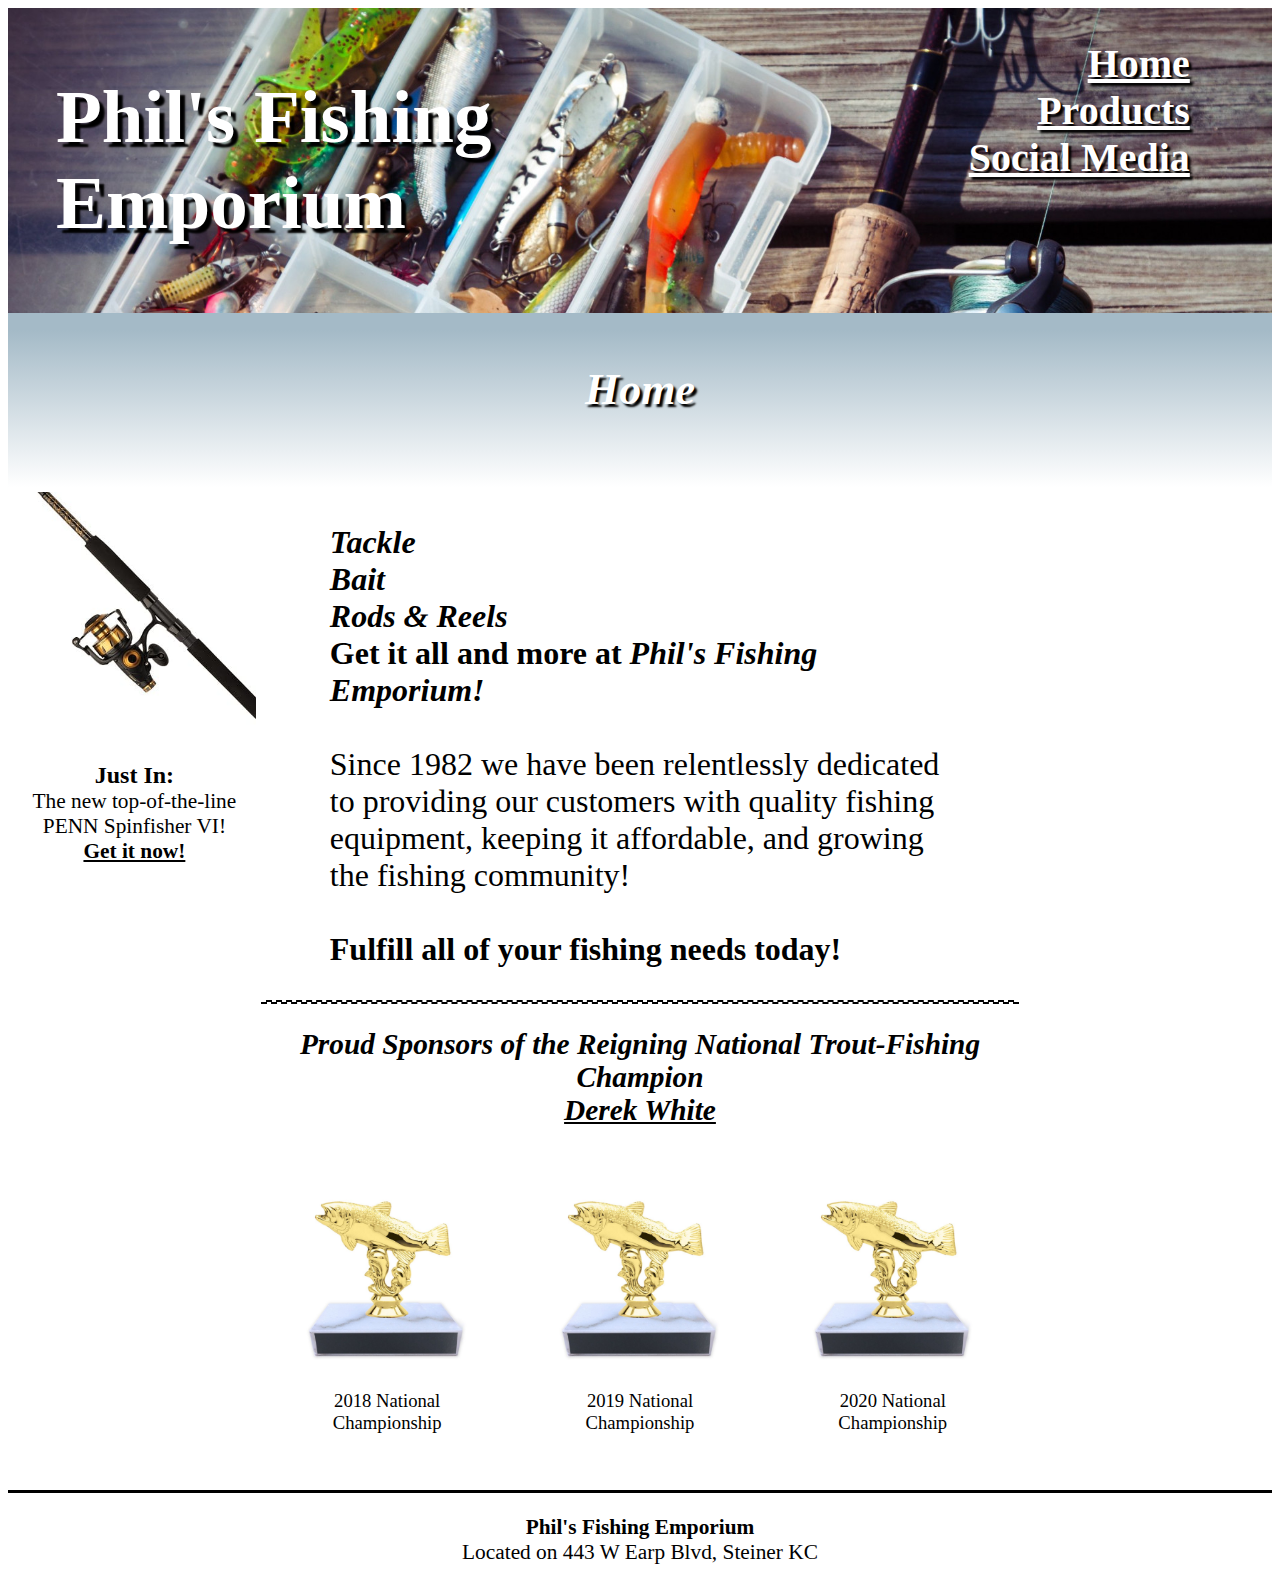
<file: index.html>
<!DOCTYPE html>
<html lang="en">
    <head>
        <!--
            Cody McHardy
            5/4/21
            "Fishing Website" Assignment
            Proessor Jordan Gilmore
            index.html
        -->
        <meta charset="UTF-8">
        <meta http-equiv="X-UA-Compatible" content="IE=edge">
        <meta name="viewport" content="width=device-width, initial-scale=1.0">
        <title>Home - Phil's Fishing Emporium</title>
        <link rel="stylesheet" href="styles.css">
    </head>
    <body>
        <div class="heroBanner">
            <div class="heroTitle">
                <h1 class="heroText">Phil's Fishing Emporium</h1>
            </div>
            <nav>
                <ul>
                    <li><a href="index.html">Home</a></li>
                    <li id="listItem2"><a href="products.html">Products</a></li>
                    <li><a href="social.html">Social Media</a></li>
                </ul>
            </nav>
        </div>
        <h2 class="pageTitle"><i><br>Home</i></h2>
        <div id="homeBody">
            <div id="rodHighlight">
                <img src="bestRod.jpeg" alt="Rod and Reel">
                <p><strong id="justIn">Just In:</strong><br>The new top-of-the-line PENN Spinfisher VI!<br><a href="products.html"><strong>Get it now!</strong></a></p>
            </div>
            <div id="homeText">
                <p><strong><i>Tackle<br>Bait<br>Rods & Reels</i><br>Get it all and more at <i>Phil's Fishing Emporium!</i><br><br></strong>Since 1982 we have been relentlessly dedicated to providing our customers with quality fishing equipment, keeping it affordable, and growing the fishing community!<br><br><strong>Fulfill all of your fishing needs today!</strong></p>
            </div>
            <div id="bassArt"><img src="bass.jpg" alt="Bass Drawing"></div>
            <div id="trophyHead">
                <h2><i>Proud Sponsors of the Reigning National Trout-Fishing Champion<br><a href="https://www.twitter.com" title="Derek White - Twitter">Derek White</a></i></h2>
            </div>
            <div id="champion1"><img src="fishingTrophy.jpg" alt="Fishing Trophy"><p>2018 National Championship</p></div>
            <div id="champion2"><img src="fishingTrophy.jpg" alt="Fishing Trophy"><p>2019 National Championship</p></div>
            <div id="champion3"><img src="fishingTrophy.jpg" alt="Fishing Trophy"><p>2020 National Championship</p></div>
            <div id="gifHolder">
                <iframe src="fishing.gif" width="480" height="270" allowFullScreen></iframe>
            </div>
            <div id="foot">
                <p><strong>Phil's Fishing Emporium</strong><br>Located on 443 W Earp Blvd, Steiner KC</p>
            </div>
        </div>
    </body>
</html>
</file>
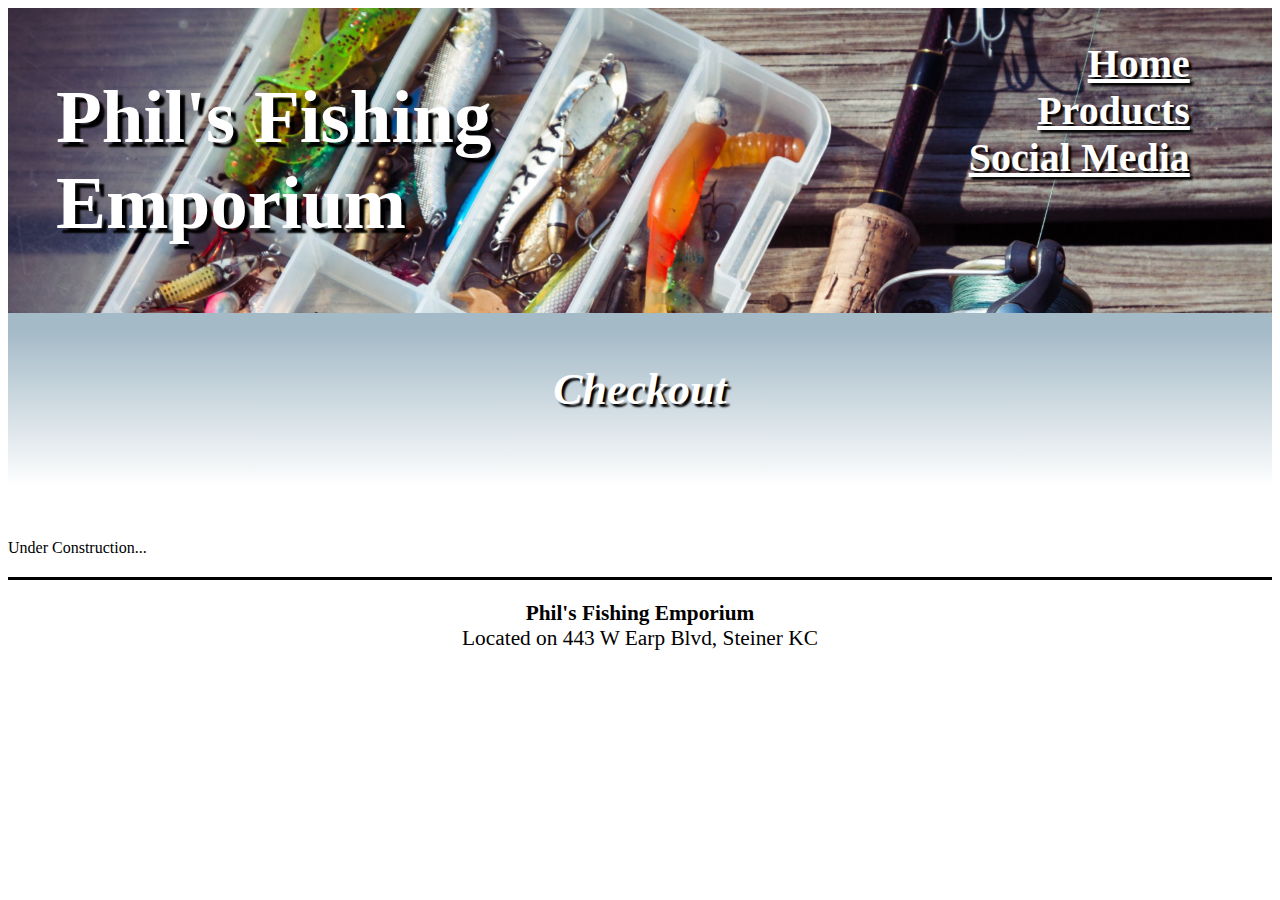
<file: checkout.html>
<!DOCTYPE html>
<html lang="en">
    <head>
        <!--
            Cody McHardy
            5/4/21
            "Fishing Website" Assignment
            Proessor Jordan Gilmore
            checkout.html
        -->
        <meta charset="UTF-8">
        <meta http-equiv="X-UA-Compatible" content="IE=edge">
        <meta name="viewport" content="width=device-width, initial-scale=1.0">
        <title>Checkout - Phil's Fishing Emporium</title>
        <link rel="stylesheet" href="styles.css">
    </head>
    <body>
        <div class="heroBanner">
            <div class="heroTitle">
                <h1 class="heroText">Phil's Fishing Emporium</h1>
            </div>
            <nav>
                <ul>
                    <li><a href="index.html">Home</a></li>
                    <li id="listItem2"><a href="products.html">Products</a></li>
                    <li><a href="social.html">Social Media</a></li>
                </ul>
            </nav>
        </div>
        <h2 class="pageTitle"><i><br>Checkout</i></h2>
        <br><br>
        <p>Under Construction...</p>
        <footer>
            <p><strong>Phil's Fishing Emporium</strong><br>Located on 443 W Earp Blvd, Steiner KC</p>
        </footer>
    </body>
</html>
</file>
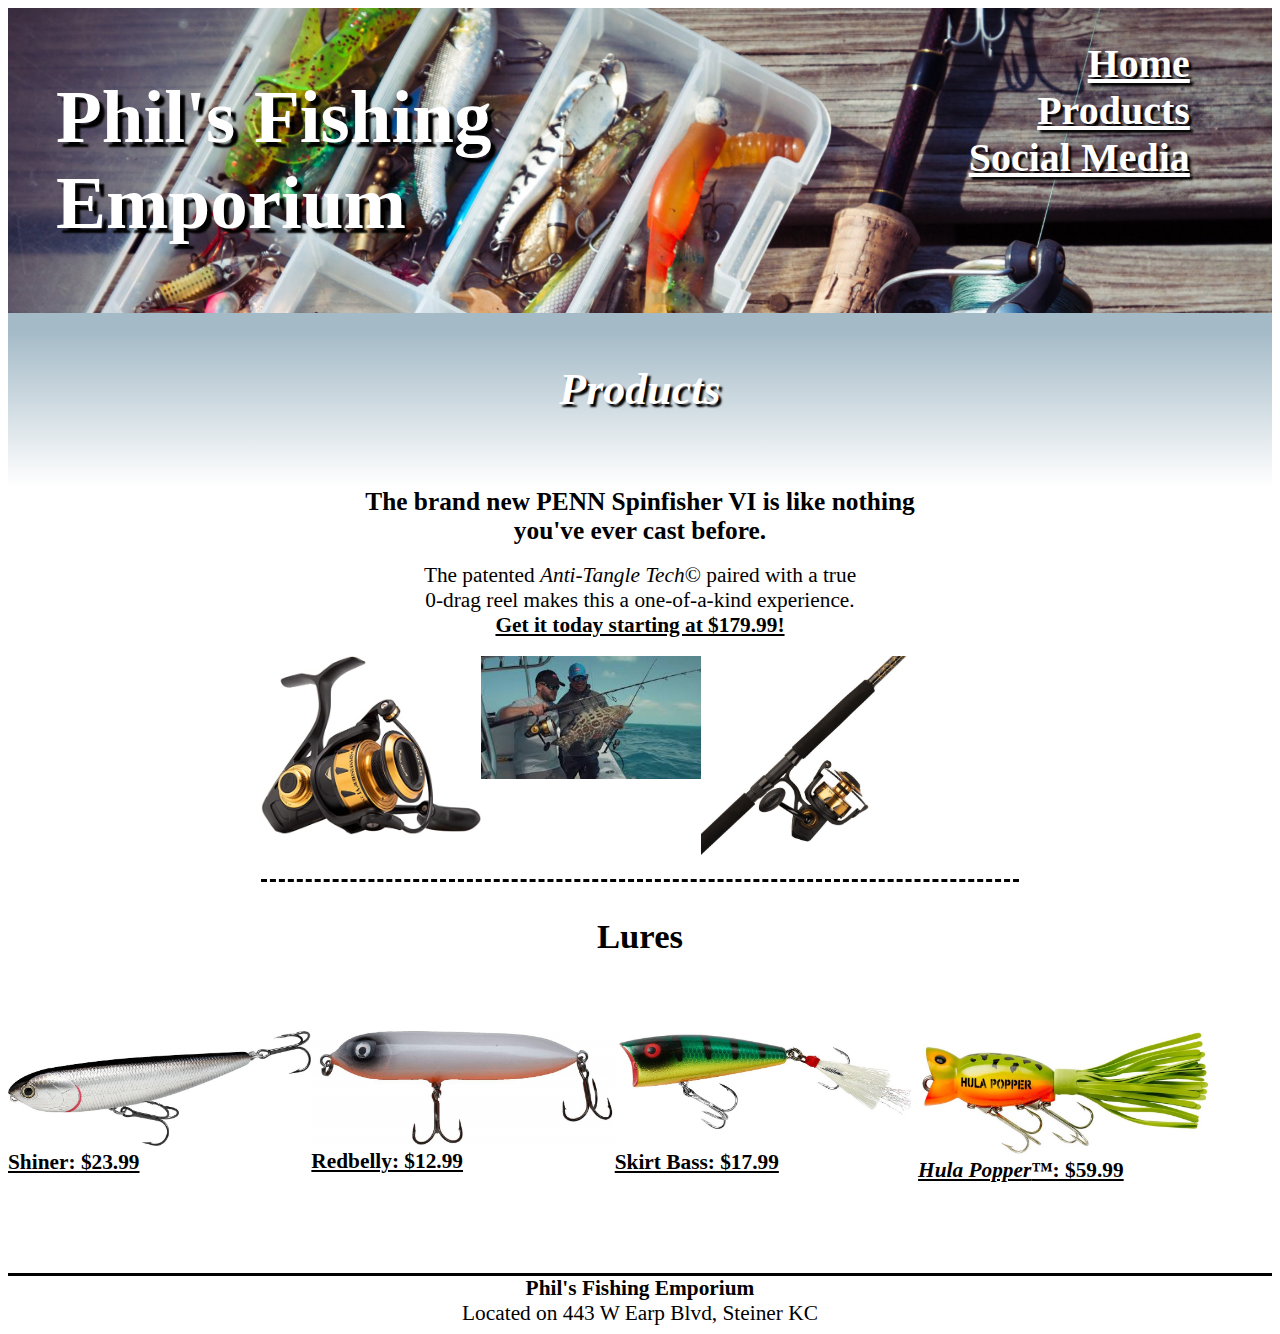
<file: products.html>
<!DOCTYPE html>
<html lang="en">
    <head>
        <!--
            Cody McHardy
            5/4/21
            "Fishing Website" Assignment
            Proessor Jordan Gilmore
            products.html
        -->
        <meta charset="UTF-8">
        <meta http-equiv="X-UA-Compatible" content="IE=edge">
        <meta name="viewport" content="width=device-width, initial-scale=1.0">
        <title>Products - Phil's Fishing Emporium</title>
        <link rel="stylesheet" href="styles.css">
    </head>
    <body>
        <div class="heroBanner">
            <div class="heroTitle">
                <h1 class="heroText">Phil's Fishing Emporium</h1>
            </div>
            <nav>
                <ul>
                    <li><a href="index.html">Home</a></li>
                    <li id="listItem2"><a href="products.html">Products</a></li>
                    <li><a href="social.html">Social Media</a></li>
                </ul>
            </nav>
        </div>
        <h2 class="pageTitle"><i><br>Products</i></h2>
        <div id="productBody">
            <h2>The brand new <strong>PENN Spinfisher VI</strong> is like nothing you've ever cast before.</h2><br>
            <p>The patented <i>Anti-Tangle Tech</i>&copy; paired with a true 0-drag reel makes this a one-of-a-kind experience.<br><a href="checkout.html"><strong>Get it today starting at $179.99!</strong></a></p><br>
            <div id="spinfisherShowcase">
                <div><img src="spinfisherReel.jpg" alt="Fishing Reel"></div>
                <div id="rodPromo"><img src="spinfisherPromo.jpg" alt="Man Holding Fish"></div>
                <div><img src="spinfisherRodandReel.jpg" alt="Rod and Reel"></div>
            </div>
            <h3>Lures</h3>
            <div id="luresBox">
                <div>
                    <img src="lure1.jpg" alt="Shiner Lure">
                    <a href="checkout.html"><strong>Shiner: $23.99</strong></a>
                </div>
                <div>
                    <img src="lure2.jpg" alt="Redbelly Lure">
                    <a href="checkout.html"><strong>Redbelly: $12.99</strong></a>
                </div>
                <div>
                    <img src="lure3.jpg" alt="Skirt Bass Lure">
                    <a href="checkout.html"><strong>Skirt Bass: $17.99</strong></a>
                </div>
                <div>
                    <img src="lure4.jpg" alt="Hula Popper Lure">
                    <a href="checkout.html"><strong><i>Hula Popper</i>&trade;: $59.99</strong></a>
                </div>
            </div>
            <footer>
                <p><strong>Phil's Fishing Emporium</strong><br>Located on 443 W Earp Blvd, Steiner KC</p>
            </footer>
        </div>
    </body>
</html>
</file>
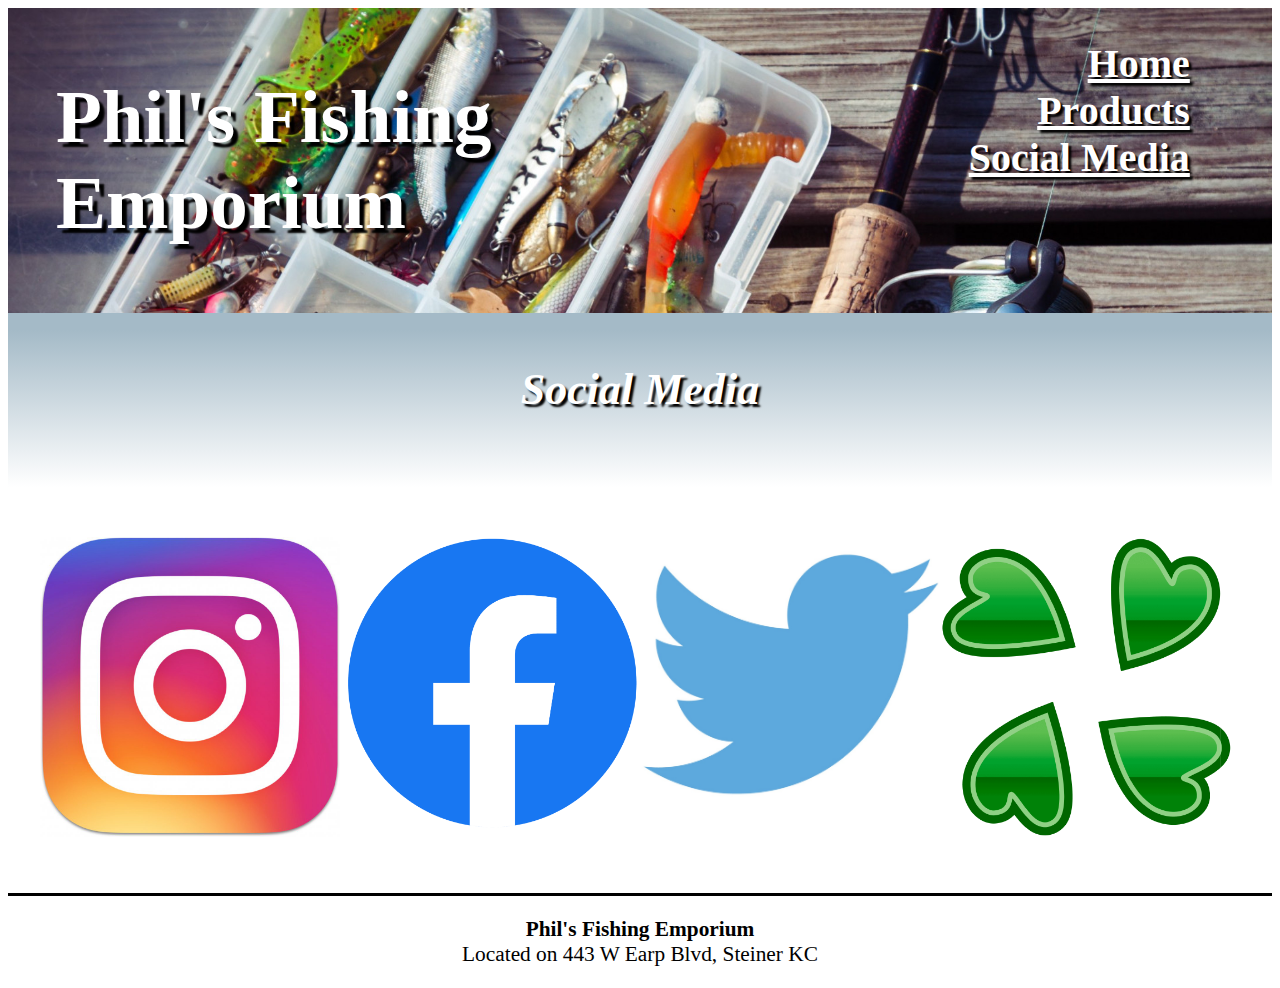
<file: social.html>
<!DOCTYPE html>
<html lang="en">
    <head>
        <!--
            Cody McHardy
            5/4/21
            "Fishing Website" Assignment
            Proessor Jordan Gilmore
            social.html
        -->
        <meta charset="UTF-8">
        <meta http-equiv="X-UA-Compatible" content="IE=edge">
        <meta name="viewport" content="width=device-width, initial-scale=1.0">
        <title>Social Media - Phil's Fishing Emporium</title>
        <link rel="stylesheet" href="styles.css">
    </head>
    <body>
        <div class="heroBanner">
            <div class="heroTitle">
                <h1 class="heroText">Phil's Fishing Emporium</h1>
            </div>
            <nav>
                <ul>
                    <li><a href="index.html">Home</a></li>
                    <li id="listItem2"><a href="products.html">Products</a></li>
                    <li><a href="social.html">Social Media</a></li>
                </ul>
            </nav>
        </div>
        <h2 class="pageTitle"><i><br>Social Media</i></h2>
        <br>
        <div id="socialBody">
            <div id="insta"><a href="https://www.instagram.com"><img src="insta-logo.jpg" alt="Instagram Logo"></a></div>
            <div id="facebook"><a href="https://www.facebook.com"><img src="Facebook-logo.png" alt="Facebook Logo"></a></div>
            <div id="twitter"><a href="https://www.twitter.com"><img src="twitter-logo.jpg" alt="Twitter Logo"></a></div>
            <div id="4chan"><a href="https://www.4chan.com"><img src="4chan-logo.png" alt="4chan Logo"></a></div>
        </div>
        <footer>
            <p><strong>Phil's Fishing Emporium</strong><br>Located on 443 W Earp Blvd, Steiner KC</p>
        </footer>
    </body>
</html>
</file>
<file: styles.css>
/*
Cody McHardy
5/4/21
"Fishing Website" Assignment
Professor Jordan Gilmore
styles.css
*/
.heroBanner{
    background-image: url("gearBanner.jpg");
    background-size: cover;
    padding: 1em 3em 1em 3em;
    display: flex;
    flex-wrap: wrap;
}
.heroTitle{
    width: 60%;
}
.heroText{
    font-size: 75px;
    color: white;
    text-shadow: black 5px 5px 2px;
    margin-right: 0;
}
nav{
    width: 37.5%;
}
nav ul li{
    list-style-type: none;
    text-align: right;
    margin-right: 5px;
}
nav a{
    font-weight: bold;
    font-size: 40px;
    color: white;
    text-shadow: black 3px 3px 2px;
    margin-right: 0;
}
a:hover{
    text-decoration: underline red;
}
h2{
    font-size: 44px;
    text-align: center;
}
a{
    color: black;
}
#socialBody{
    display: flex;
    flex-wrap: nowrap;
    padding: 2em;
}
#socialBody div{
    width: 100%;
}
#socialBody a:hover img{
    width: 95%;
}
#socialBody div img{
    width: 100%;
}
#homeBody{
    display: grid;
    grid-template-columns: repeat(5,1fr);
    grid-template-areas:
        "rodHighlight homeText homeText homeText bassArt"
        "rodHighlight trophyHead trophyHead trophyHead ."
        "rodHighlight champion1 champion2 champion3 gifHolder"
        "foot foot foot foot foot"
}
.pageTitle{
    color: white;
    text-shadow: black 3px 3px 2px;
    background-image: linear-gradient(rgb(164, 186, 199) 10%,white );
    margin: 0px;
    padding: 0px 36px 72px 36px;
}
#homeText{
    /*
    background-image: linear-gradient(black 5%, white 95%);
    color: white;
    text-shadow: black 3px 3px 2px;
    */
    margin-right: 0;
    grid-area: homeText;
    font-size: 24pt;
    padding: 0em 2em;
    border-bottom: black dashed 2px;
    margin: 5px 5px 0px 5px;
}
#gifHolder{
    grid-area: gifHolder;
}
#rodHighlight{
    grid-area: rodHighlight;
    text-align: center;
    font-size: 16pt;
    margin: 5px;
}
#rodHighlight img{
    width: 100%;
}
#rodHighlight a{
    color: black;
}
#justIn{
    font-size: 18pt;
}
#trophyHead{
    border-top: black dashed 2px;
    grid-area: trophyHead;
}
#trophyHead h2{
    font-size: 22pt;
}
#champion1{
    grid-area: champion1;
    padding: 2em;
    text-align: center;
    font-size: 14pt;
}
#champion1 img{
    width: 100%;
}
#champion2{
    grid-area: champion2;
    padding: 2em;
    text-align: center;
    font-size: 14pt;
}
#champion2 img{
    width: 100%;
}
#champion3{
    grid-area: champion3;
    padding: 2em;
    text-align: center;
    font-size: 14pt;
}
#champion3 img{
    width: 100%;
}
#bassArt{
    grid-area: bassArt;
    height: 600px;
    margin: 5px;
}
#bassArt img{
    width: 85%;
}
#productBody h2{
    font-size: 19pt;
    width: 45%;
    margin: 0 auto;
}
h3{
    font-size: 26pt;
    text-align: center;
}
#productBody p{
    text-align: center;
    width: 35%;
    margin: 0 auto;
    font-size: 16pt;
}
#spinfisherShowcase{
    display: flex;
    flex-wrap: nowrap;
    width: 60%;
    margin: 0 auto;
    border-bottom: dashed black 3px;
}
#spinfisherShowcase div{
    width: 29%;
}
#rodPromo{
    width: 35%;
}
#spinfisherShowcase div img{
    width: 100%;
}
#luresBox{
    display: flex;
    flex-wrap: wrap;
    margin-bottom: 50px;
}
#luresBox div{
    width: 24%;
    margin-bottom: 40px;
    margin-top: 40px;
}
#luresBox img{
    width: 100%;
}
#luresBox div a{
    font-size: 16pt;
}
#foot{
    border-top: solid black 3px;
    grid-area: foot;
    font-size: 16pt;
    text-align: center;
}
footer{
    border-top: solid black 3px;
    margin-top: 20px;
    text-align: center;
    font-size: 16pt;
}
@media screen and (max-width: 915px)
{
    .heroTitle{
        width: 100%;
    }
    nav{
        width: 100%;
    }
    nav ul{
        text-align: center;
    }
    nav ul li{
        display: inline;
    }
    #homeBody{
        grid-template-areas: 
        "homeText homeText homeText homeText homeText"
        ". trophyHead trophyHead trophyHead ."
        ". champion1 champion2 champion3 ."
        "foot foot foot foot foot";
    }
    #rodHighlight{
        display: none;
    }
    #homeText{
        border-bottom: none;
    }
    #spinfisherShowcase{
        width: 100%;
    }
    #productBody h2{
        width: 100%;
    }
    #productBody p{
        width: 90%;
    }
    #luresBox div{
        width: 45%;
    }
    #luresBox div a{
        font-size: 18pt;
    }
}
@media screen and (max-width:548px)
{
    nav a{
        font-size: 33px;
    }
    .heroText{
        font-size: 50px;
    }
}
@media screen and (max-width:655px)
{
    #listItem2::after{
        content: "\a";
        white-space: pre;
    }
    #socialBody{
        flex-wrap: wrap;
    }
    #socialBody div{
        width: 50%;
    }

}
@media screen and (max-width: 1450px)
{
    #gifHolder{
        display: none;
    }
    #bassArt{
        display: none;
    }
}
</file>
